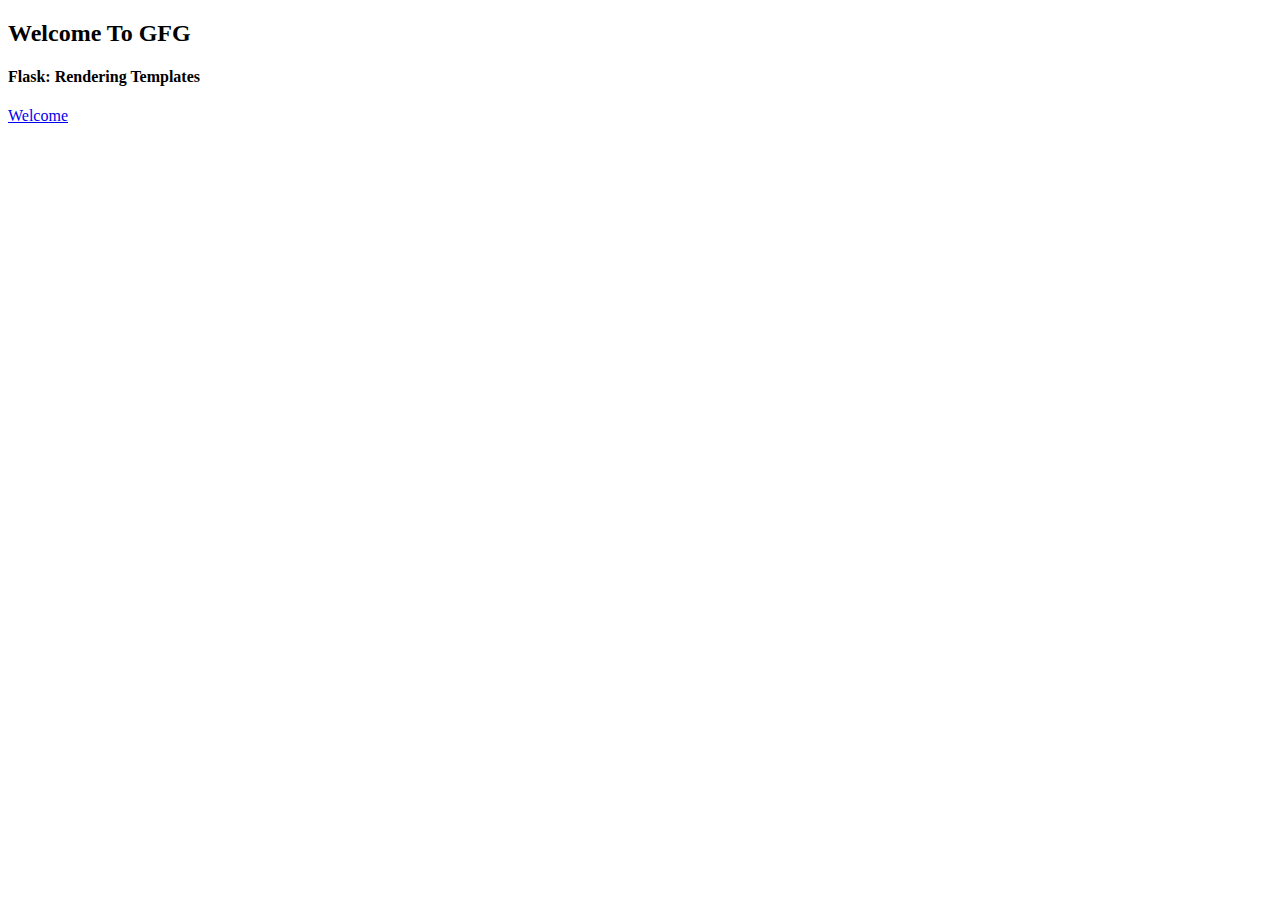
<file: Full Stack/Experiment 5 (Flask)/templates/index.html>
<!DOCTYPE html>
<html>

<head>
	<title>FlaskTest</title>
</head>

<body>
	<h2>Welcome To GFG</h2>
	<h4>Flask: Rendering Templates</h4>
	<a href="{{ url_for('welcome') }}">Welcome</a>
</body>

</html>
</file>
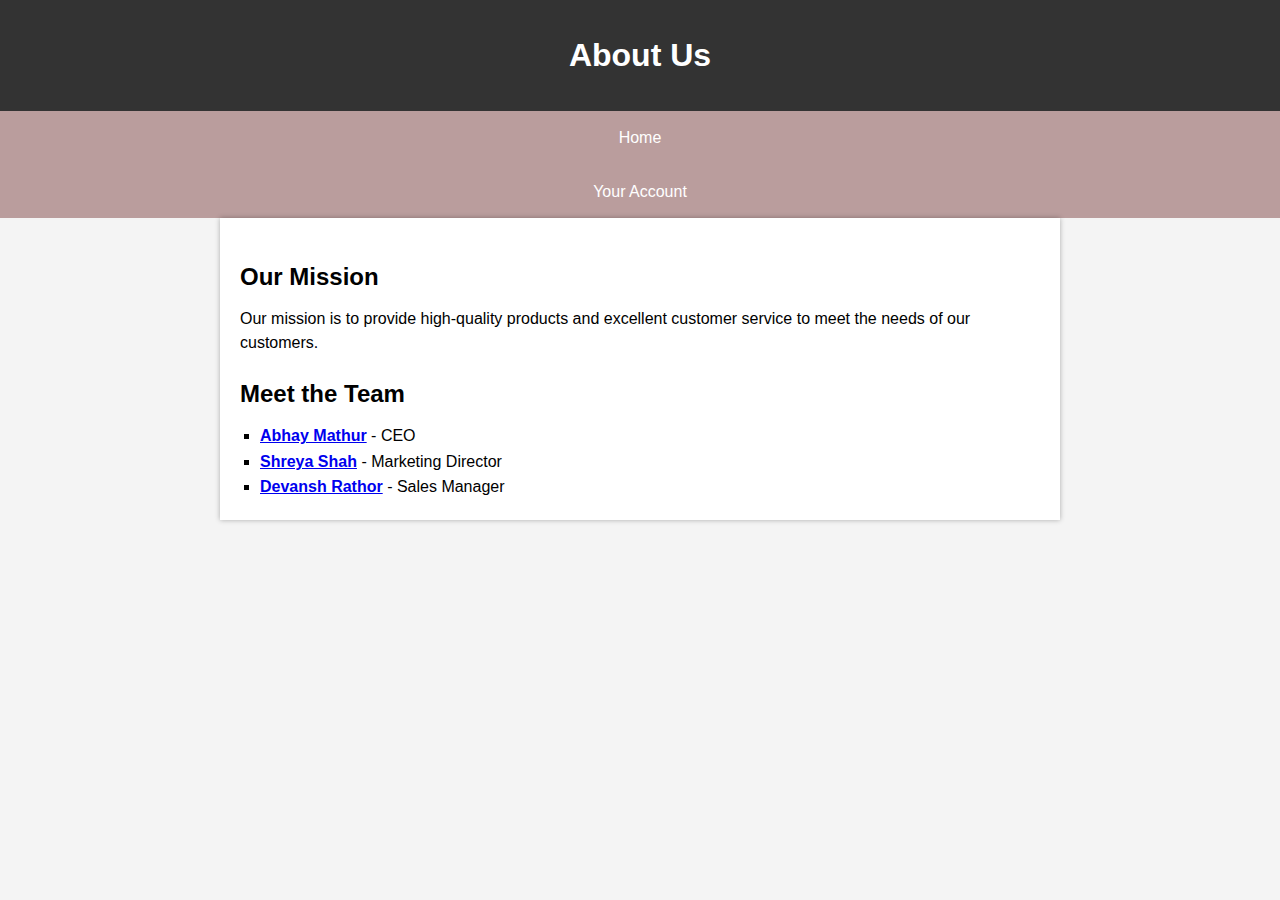
<file: Full Stack/Experiment 1 & 2 (HTML & CSS)/AboutUs.html>
<!DOCTYPE html>
<html lang="en">
<head>
    <meta charset="UTF-8">
    <meta name="viewport" content="width=device-width, initial-scale=1.0">
    <title>About Us</title>
    <link rel="stylesheet" href="aboutus.css">
</head>
<body>
    <header>
        <h1>About Us</h1>
    </header>
    <nav>
        <li><a href="MusicShop.html">Home</a></li>
        <li><a href="YourAccount.html">Your Account</a></li>
    </nav>
    <main>

        <section>
            <h2>Our Mission</h2>
            <p>Our mission is to provide high-quality products and excellent customer service to meet the needs of our customers.</p>
        </section>

        <section>
            <h2>Meet the Team</h2>
            <ul>
                <li><a href="https://www.linkedin.com/in/abhay-mathur-00748622a/" target="_blank"><strong>Abhay Mathur</strong></a> - CEO</li>
                <li><a href="https://www.linkedin.com/in/shreya-shah-98698923a/" target="_blank"><strong>Shreya Shah</strong></a> - Marketing Director</li>
                <li><a href="https://www.youtube.com/watch?v=dQw4w9WgXcQ" target="_blank"><strong>Devansh Rathor</strong></a> - Sales Manager</li>
            </ul>
        </section>
    </main>

</body>
</html>
</file>
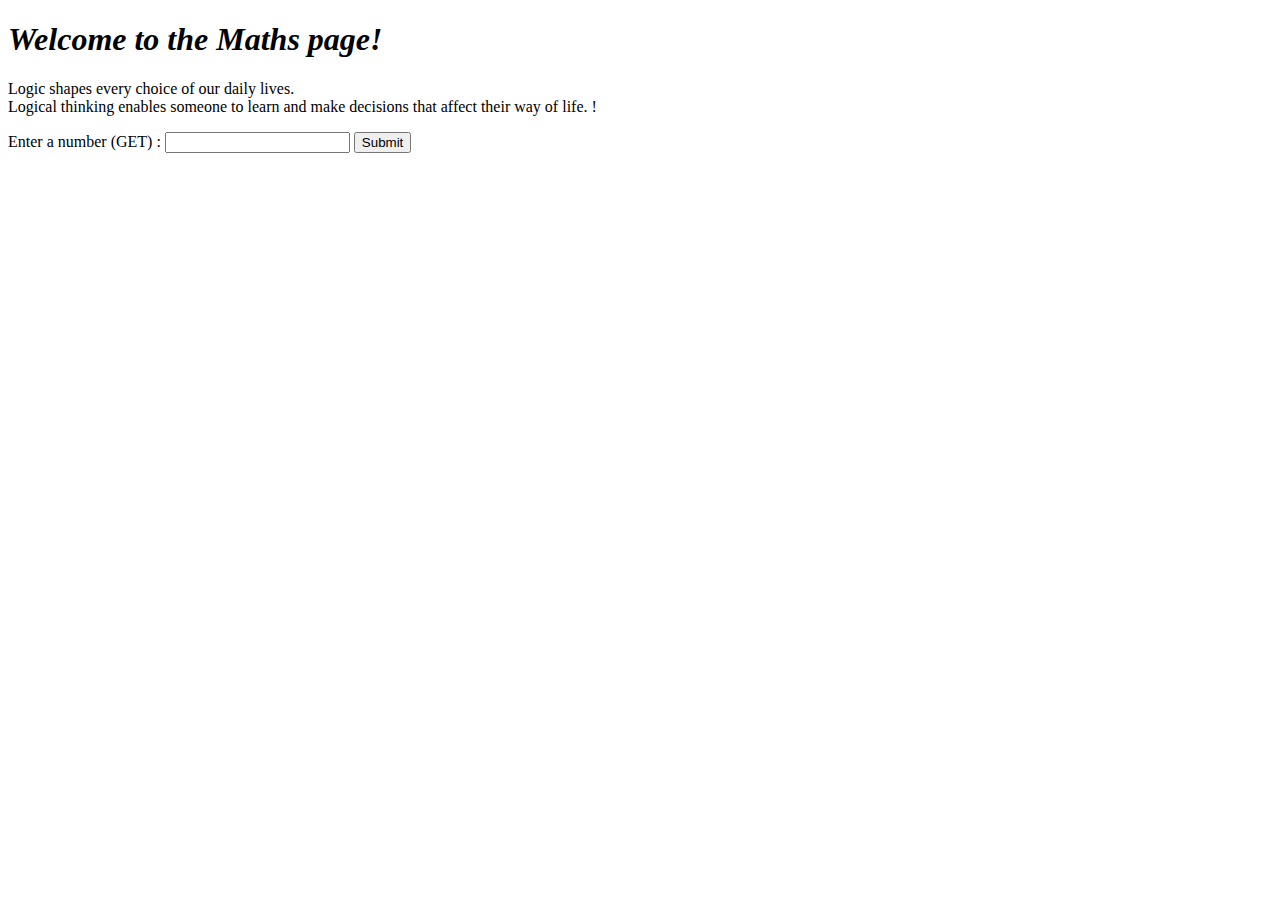
<file: Full Stack/Experiment 5 (Flask)/templates/squarenumGET.html>
<!DOCTYPE html>
<html lang="en">

<head>
	<meta charset="UTF-8">
	<title>Square Of Number!</title>
</head>

<body>
	<h1><i> Welcome to the Maths page!</i></h1>
	<p>Logic shapes every choice of our daily lives.<br>
		Logical thinking enables someone to learn and
		make decisions that affect their way of life. !</p>
	<form method="GET" action="/sqGET">
		Enter a number (GET) :
		<input type="text" name="num" id="num">
		<input type="submit" name="btnnum" id="btnnum">
	</form>
</body>

</html>
</file>
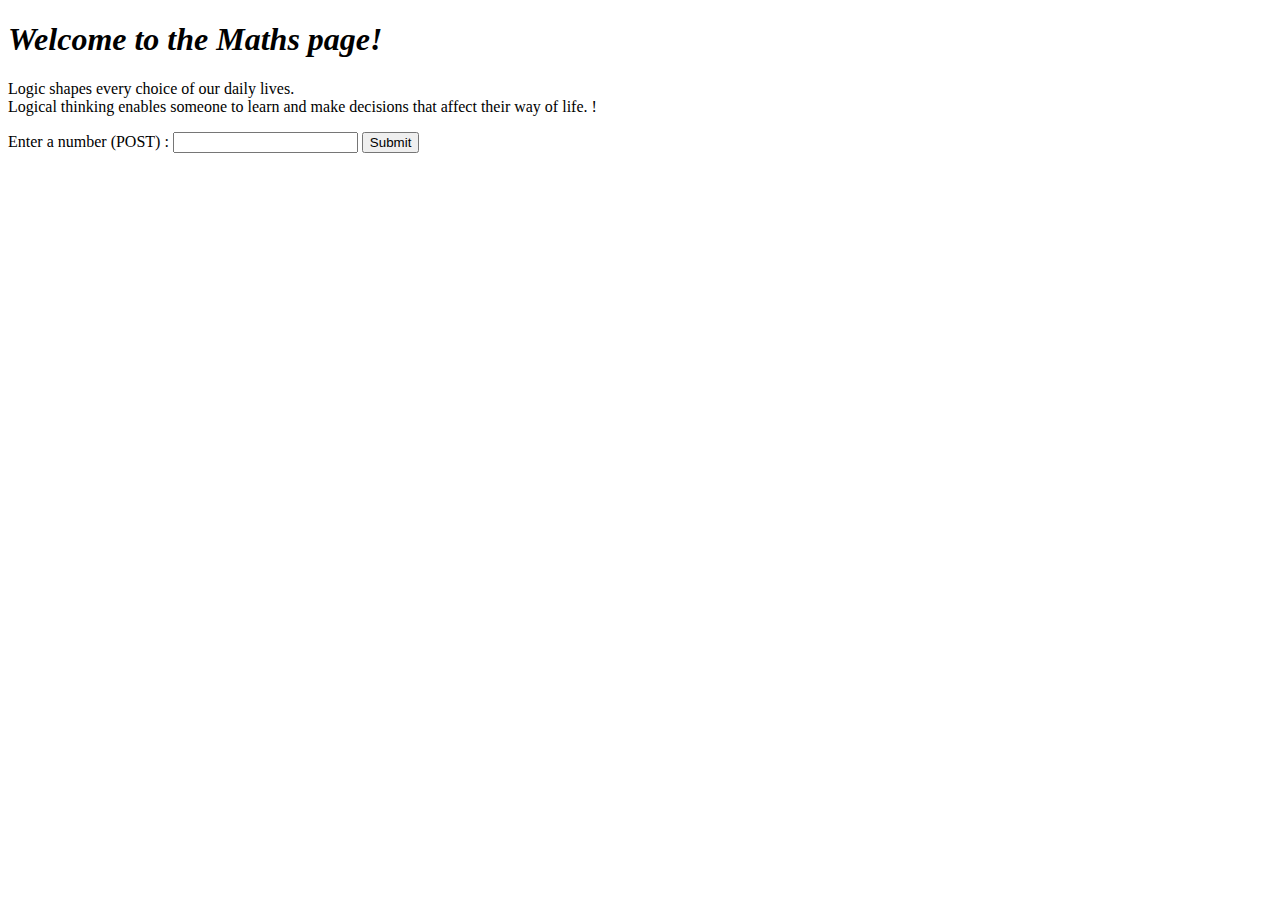
<file: Full Stack/Experiment 5 (Flask)/templates/squarenumPOST.html>
<!DOCTYPE html>
<html lang="en">

<head>
    <meta charset="UTF-8">
    <title>Square Of Number!</title>
</head>

<body>
    <h1><i> Welcome to the Maths page!</i></h1>
    <p>Logic shapes every choice of our daily lives.<br>
        Logical thinking enables someone to learn and
        make decisions that affect their way of life. !</p>
    <form method="POST" action="/sqPOST">
        Enter a number (POST) :
        <input type="text" name="num" id="num">
        <input type="submit" name="btnnum" id="btnnum">
    </form>

</body>

</html>
</file>
<file: Full Stack/Experiment 1 & 2 (HTML & CSS)/aboutus.css>
/* Reset some default browser styles */
body, h1, h2, h3, p, ul, li, table {
    margin: 0;
    padding: 0;
}

/* Apply styles to the whole page */
body {
    font-family: Arial, sans-serif;
    background-color: #f4f4f4;
    line-height: 1.6;
    margin: 0;
    padding: 0;
}

/* Page header */
header h1 {
    text-align: center;
    padding: 20px;
    background-color: #333;
    color: #fff;
}

/* Navigation menu */
nav {
    list-style-type: none;
    background-color: #ba9d9d;
    overflow: hidden;
}

nav li {
    float: center;
}

nav li a {
    display: block;
    color: #fff;
    text-align: center;
    padding: 14px 16px;
    text-decoration: none;
}

/* Header for the main content */
header {
    background-color: #333;
    color: #fff;
    text-align: center;
    padding: 10px;
}

/* Styling for main content sections */
main {
    max-width: 800px;
    margin: 0 auto;
    padding: 20px;
    background-color: #fff;
    box-shadow: 0 0 5px rgba(0, 0, 0, 0.3);
}

/* Styling for headings within main content */
h2 {
    margin-top: 20px;
    font-size: 24px;
}

/* Styling for paragraphs within main content */
p {
    margin-top: 10px;
    font-size: 16px;
    line-height: 1.5;
}

/* Styling for lists within main content */
ul {
    margin-top: 10px;
    list-style: square;
    padding-left: 20px;
}

/* Footer */
footer {
    background-color: #333;
    color: #fff;
    text-align: center;
    padding: 10px;
}

/* Add hover effect to navigation links */
nav li a:hover {
    background-color: #555;
}
</file>
